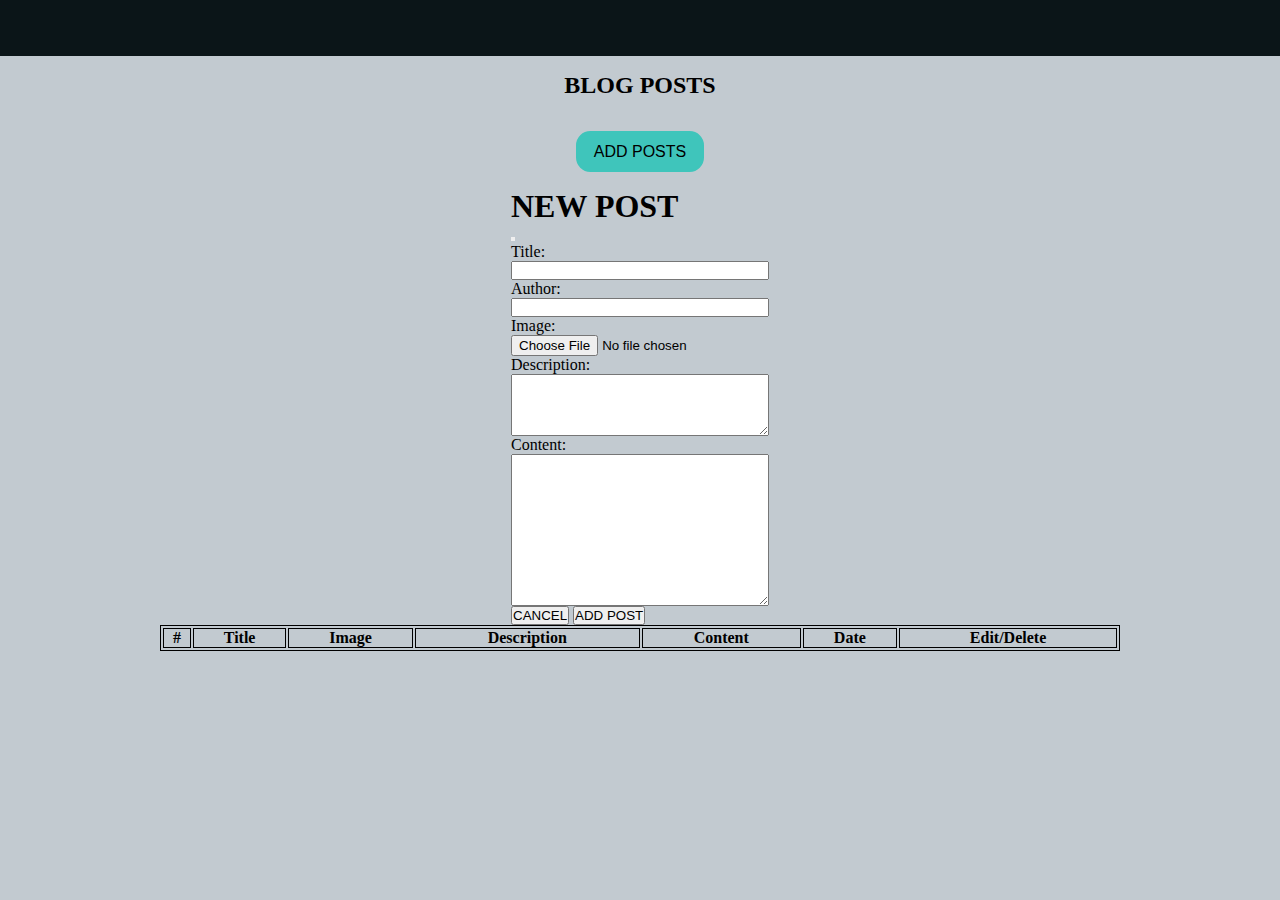
<file: crud/admin.html>
<!DOCTYPE html>
<html lang="en">
  <head>
    <meta charset="UTF-8" />
    <meta http-equiv="X-UA-Compatible" content="IE=edge" />
    <meta name="viewport" content="width=device-width, initial-scale=1.0" />
    <link
      href="https://cdn.jsdelivr.net/npm/bootstrap@5.3.0/dist/css/bootstrap.min.css"
      rel="stylesheet"
      integrity="sha384-9ndCyUaIbzAi2FUVXJi0CjmCapSmO7SnpJef0486qhLnuZ2cdeRhO02iuK6FUUVM"
      crossorigin="anonymous"
    />
    <link rel="stylesheet" href="../CSS/admin.css" />
    <title>Admin</title>
  </head>
  <body>
    <nav></nav>
    <main>
      <h2 class="heading">BLOG POSTS</h2>
      <button
        id="addBtn"
        type="button"
        class="btn btn-primary"
        data-bs-toggle="modal"
        data-bs-target="#staticBackdrop"
      >
        ADD POSTS
      </button>

      <!-- Modal -->
      <div
        class="modal fade "
        id="staticBackdrop"
        data-bs-backdrop="static"
        data-bs-keyboard="false"
        tabindex="-1"
        aria-labelledby="staticBackdropLabel"
        aria-hidden="true"
      >
        <div
          class="modal-dialog modal-dialog-centered modal-dialog-scrollable"
        >
          <div class="modal-content">
            <div class="modal-header">
              <h1 class="modal-title fs-5" id="staticBackdropLabel">
                NEW POST
              </h1>
              <button
                type="button"
                class="btn-close"
                data-bs-dismiss="modal"
                aria-label="Close"
              ></button>
            </div>
            <div class="modal-body">
              <form id="newPost">
                <div>
                  <label for="title">Title:</label>
                  <input type="text" id="title" name="title" />
                </div>
                <div>
                    <label for="author">Author:</label>
                    <input type="text" id="author" name="author" />
                  </div>
                <div>
                  <label for="image">Image:</label>
                  <input
                    type="file"
                    id="image"
                    name="uploadImage"
                    accept="image/*"
                  />
                </div>
                <div>
                  <label for="description">Description:</label>
                  <textarea
                    name="description"
                    id="description"
                    cols="30"
                    rows="4"
                  ></textarea>
                </div>
                <div>
                  <label for="content">Content:</label>
                  <textarea
                    name="content"
                    id="content"
                    cols="30"
                    rows="10"
                  ></textarea>
                </div>
              </form>
            </div>
            <div class="modal-footer">
              <button
                type="button"
                class="btn btn-secondary"
                data-bs-dismiss="modal"
              >
                CANCEL
              </button>
              <button type="button" class="btn btn-primary" id="addPost">
                ADD POST
              </button>
            </div>
          </div>
        </div>
      </div>

      <table>
        <thead>
          <tr>
            <th>#</th>
            <th>Title</th>
            <th>Image</th>
            <th>Description</th>
            <th>Content</th>
            <th>Date</th>
            <th>Edit/Delete</th>
          </tr>
        </thead>
        <tbody id="display"></tbody>
      </table>
    </main>
    <footer></footer>
    <script
      src="https://cdn.jsdelivr.net/npm/bootstrap@5.3.0/dist/js/bootstrap.bundle.min.js"
      integrity="sha384-geWF76RCwLtnZ8qwWowPQNguL3RmwHVBC9FhGdlKrxdiJJigb/j/68SIy3Te4Bkz"
      crossorigin="anonymous"
    ></script>
    <script src="../script/admin.js"></script>
  </body>
</html>
</file>
<file: CSS/admin.css>
*{
    margin: 0;
    padding: 0;
    box-sizing: border-box;
}
body{
    background-color: #C2CAD0;
    font-family: 'EB Garamond', serif;
}
nav{ 
    height: 3.5rem;
    background-color:#0b1518;
}
main{
    display: flex;
    flex-direction: column;
    justify-content: center;
    align-items: center;
}
h2{
    margin: 1rem;
}
#addBtn {
    border: 2px solid #3fc5bb;
    background-color: #3fc5bb;
    margin: 1rem;
    border-radius: 0.9rem;
    padding: 0.6rem 1rem 0.6rem 1rem;
    transition: all ease-in-out 0.2s;
    font-size: 16px;
    color: black;
}

#addBtn:hover {
    background-color: #0071e2;
}

#newPost div{
display: flex;
flex-direction: column;
}

table{
    width: 60rem;
    text-align: center;
}
table, th, td {
    border: .1rem solid ;
}
td{
word-wrap: break-word;
width: 200px;
}

#buttons button{
    margin: .2rem;
    border: 2px solid #3fc5bb;
    border-radius: 10px;
    background-color: #3fc5bb;
    padding: 0.4rem .8rem 0.4rem .8rem;
}
</file>
